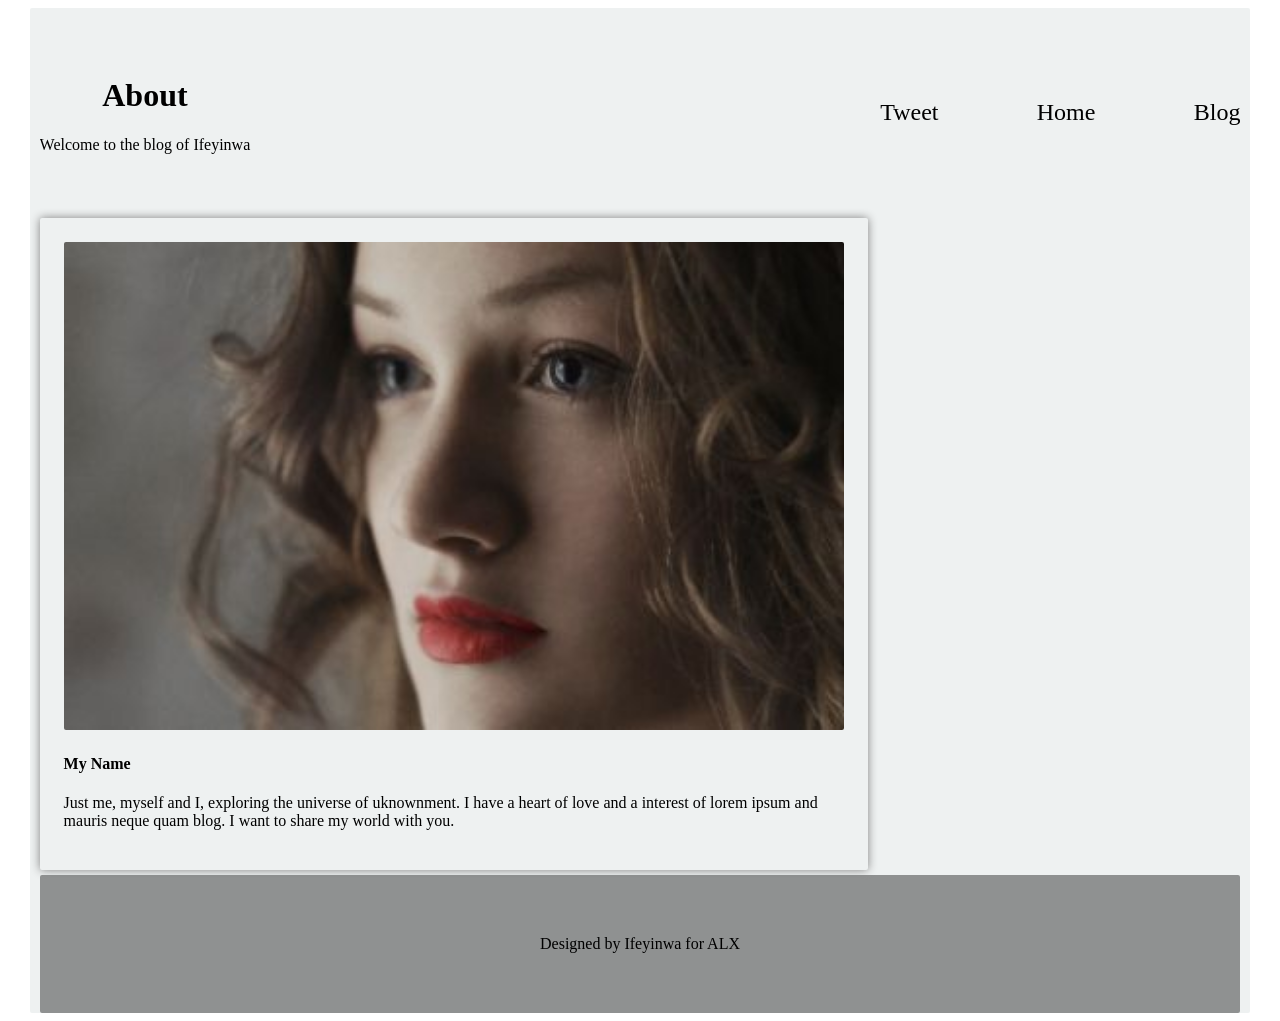
<file: about.html>
<!DOCTYPE html>
<html lang="en">
<head>
    <link rel="stylesheet" href="./style/index.css">
    <meta charset="UTF-8">
    <meta http-equiv="X-UA-Compatible" content="IE=edge">
    <meta name="viewport" content="width=device-width, initial-scale=1.0">
    <title>About me</title>
</head>
<body>
    <div class="body">
    <header class="header">
        <div class="greeting">
            <h1>
                <b>About</b>
            </h1>
            <p>Welcome to the blog of <span class="name">Ifeyinwa</span></p>
        </div>
        <div class="navigation">
            <a href="./tweet.html" class="tweet">tweet</a>
            <a href="./index.html" class="home">Home</a>
            <a href="./blog.html" class="blog">blog</a>
    
        </div>
    </header>
    <main class="row1">
    <div class=" column1 block">
        <img src="./images/avatar_g.jpg" style="width:100%">
        <div class="">
            <h4><b>My Name</b></h4>
            <p>Just me, myself and I, exploring the universe of uknownment. I have a heart of love and a interest of
                lorem ipsum and mauris neque quam blog. I want to share my world with you.</p>
        </div>
    </div>
    </main>
    <footer>
            Designed by Ifeyinwa for <a href="http://alx-apply.hbtn.io">ALX</a>
            
    </footer>
    </div>
    
</body>
</html>
</file>
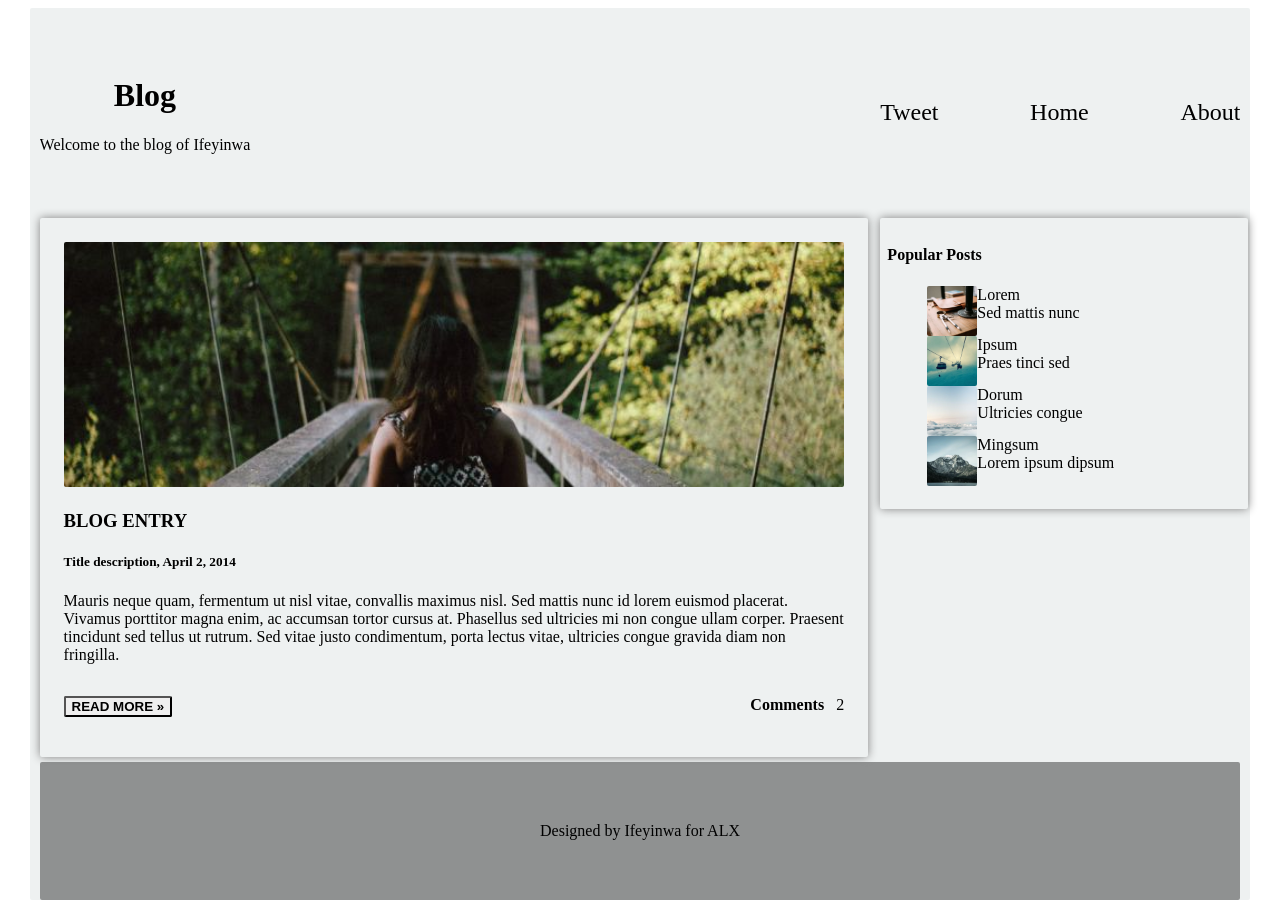
<file: blog.html>
<!DOCTYPE html>
<html lang="en">
<head>
    <link rel="stylesheet" href="./style/index.css">
    <meta charset="UTF-8">
    <meta http-equiv="X-UA-Compatible" content="IE=edge">
    <meta name="viewport" content="width=device-width, initial-scale=1.0">
    <title>Document</title>
</head>
<body>
    <div class="body">
        <header class="header">
            <div class="greeting">
                <h1>
                    <b>Blog</b>
                </h1>
                <p>Welcome to the blog of <span class="name">Ifeyinwa</span></p>
            </div>
            <div class="navigation">
                <a href="./tweet.html" class="tweet">tweet</a>
                <a href="./index.html" class="home">Home</a>
                <a href="./about.html" class="about">about</a>
    
            </div>
        </header>
        <main class="row1">
            <article class=" column1 block">
                
                    <img src="./images/bridge.jpg" alt="Norway" style="width:100%">
                    <div class="">
                        <h3><b>BLOG ENTRY</b></h3>
                        <h5>Title description, <span class="w3-opacity">April 2, 2014</span></h5>
                    </div>
                
                    <div class="write-up">
                        <p>Mauris neque quam, fermentum ut nisl vitae, convallis maximus nisl. Sed mattis nunc id lorem euismod
                            placerat. Vivamus porttitor magna enim, ac accumsan tortor cursus at. Phasellus sed ultricies mi non
                            congue ullam corper. Praesent tincidunt sed
                            tellus ut rutrum. Sed vitae justo condimentum, porta lectus vitae, ultricies congue gravida diam non
                            fringilla.</p>
                        <div class="inner-row">
                            <div class="">
                                <p><button class=""><b>READ MORE »</b></button></p>
                            </div>
                            <div class="">
                                <p><span class=""><b>Comments &nbsp;</b> <span class="">2</span></span></p>
                            </div>
                        </div>
                    </div>
               
            </article>
            <aside class="column2"><!-- Posts -->
            <div class="block">
                <div class="">
                    <h4>Popular Posts</h4>
                </div>
                <ul class="pop-post">
                    <li class="b-list">
                        <img src="./images/workshop.jpg" alt="Image" class="small-img" style="width:50px">
                        <div class="list-text">
                            <span class="large-text">Lorem</span><br>
                            <span>Sed mattis nunc</span>
                        </div>
                    </li>
                    <li class="b-list">
                        <img src="./images/gondol.jpg" alt="Image" class="small-img" style="width:50px">
                        <div class="list-text">
                            <span class="large-text">Ipsum</span><br>
                            <span>Praes tinci sed</span>
                        </div>
                    </li>
                    <li class="b-list">
                        <img src="./images/skies.jpg" alt="Image" class="small-img" style="width:50px">
                        <div class="list-text">
                            <span class="large-text">Dorum</span><br>
                            <span>Ultricies congue</span>
                        </div>
                    </li>
                    <li class="b-list">
                        <img src="./images/rock.jpg" alt="Image" class="small-img" style="width:50px">
                        <div class="list-text">
                            <span class="large-text">Mingsum</span><br>
                            <span>Lorem ipsum dipsum</span>
                        </div>
                    </li>
                </ul>
            </div>
        </aside>
        </main>
        <footer>
            Designed by Ifeyinwa for <a href="http://alx-apply.hbtn.io">ALX</a>
        </footer>
    </div>
    
</body>
</html>
</file>
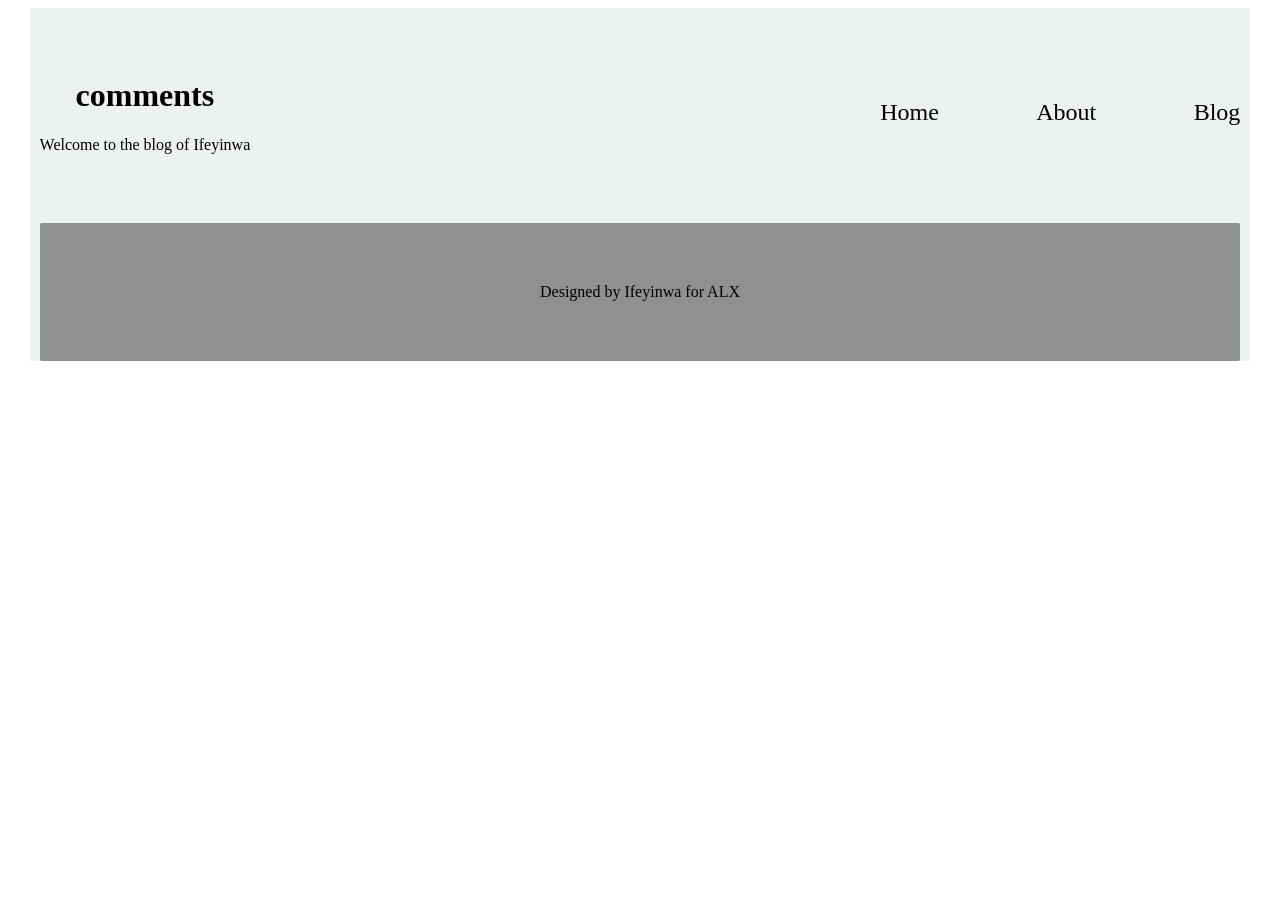
<file: tweet.html>
<!DOCTYPE html>
<html lang="en">
<head>
    <link rel="stylesheet" href="./style/index.css">
    <meta charset="UTF-8">
    <meta http-equiv="X-UA-Compatible" content="IE=edge">
    <meta name="viewport" content="width=device-width, initial-scale=1.0">
    <title>tweets</title>
</head>
<body>
    <div class="body">
        <header class="header">
            <div class="greeting">
                <h1>
                    <b>comments</b>
                </h1>
                <p>Welcome to the blog of <span class="name">Ifeyinwa</span></p>
            </div>
            <div class="navigation">
                <a href="./index.html" class="home">Home</a>
                <a href="./about.html" class="about">about</a>
                <a href="./blog.html" class="blog">blog</a>
    
            </div>
        </header>
        <main class="row1">
            <article class="column1">
    
    
               
    
    
    
    
    
    
            </article>
    
            <aside class="column2">
    
                
    
    
    
    
            </aside>
        </main>
    
        <footer>
            Designed by Ifeyinwa for <a href="http://alx-apply.hbtn.io">ALX</a>
        </footer>
    </div>
  <script>
      const article = document.querySelector('article')


     for (let index = 0; index < 10; index++) {
         
       let Id = Math.floor(Math.random()*501);  
     
      fetch(`https://jsonplaceholder.typicode.com/comments/${Id}`).then((user)=>
          user.json()
      ).then((user)=>{
          const container = document.createElement('div')
          container.className='block'
          const name = document.createElement('p')
          const email = document.createElement('p')
          const comment= document.createElement('p')
          name.innerText=user.name;
          email.innerText = user.email;
          comment.innerHTML = `<div class='tags'>comments</div>${user.body}`;
          container.appendChild(name)
          container.appendChild(email)
          container.appendChild(comment)
          article.appendChild(container)


          
      })
    }
  </script>
</body>
</html>
</file>
<file: style/index.css>
*{
    border-radius: 2px;
    
}

.body{
    width: 95%;
    margin: auto;
    background-color: rgb(238, 241, 241);
    padding: 0px 10px;
}
header{
    text-align: center;
    padding: 4% 0px;
    display: flex;
    width: 100%;
    justify-content: space-between;
    overflow: hidden;
}
.navigation{
display: flex;  
flex-basis: 30%;  
justify-content: space-between;
align-self: center;
margin-left: 2%;
text-transform: capitalize;
font-size: 1.5em;

}
a{
    color: black;
    text-decoration: none;
}
.row1, .inner-row{
    display: flex;
    width: 100%;
    justify-content: space-between;
}
.column1{
    flex-basis: 65%;
    
}
.column2{
    flex-basis: 30%;
}
.block{
    width: 98%;
    box-shadow: 0px 0px 10px gray;
    padding: 2%;

}
.b-list{
    display: flex;
    
}
.tags{
    color: white;
    background-color: gray;
    margin: 5px 1px;
    padding: 1px;
    margin-bottom: 5px;
}
footer{
    width: 100%;
    padding: 5% 0;
    text-align: center;
    background-color: rgba(0, 0, 0, 0.4);
    margin-top: 5px;
}
</file>
